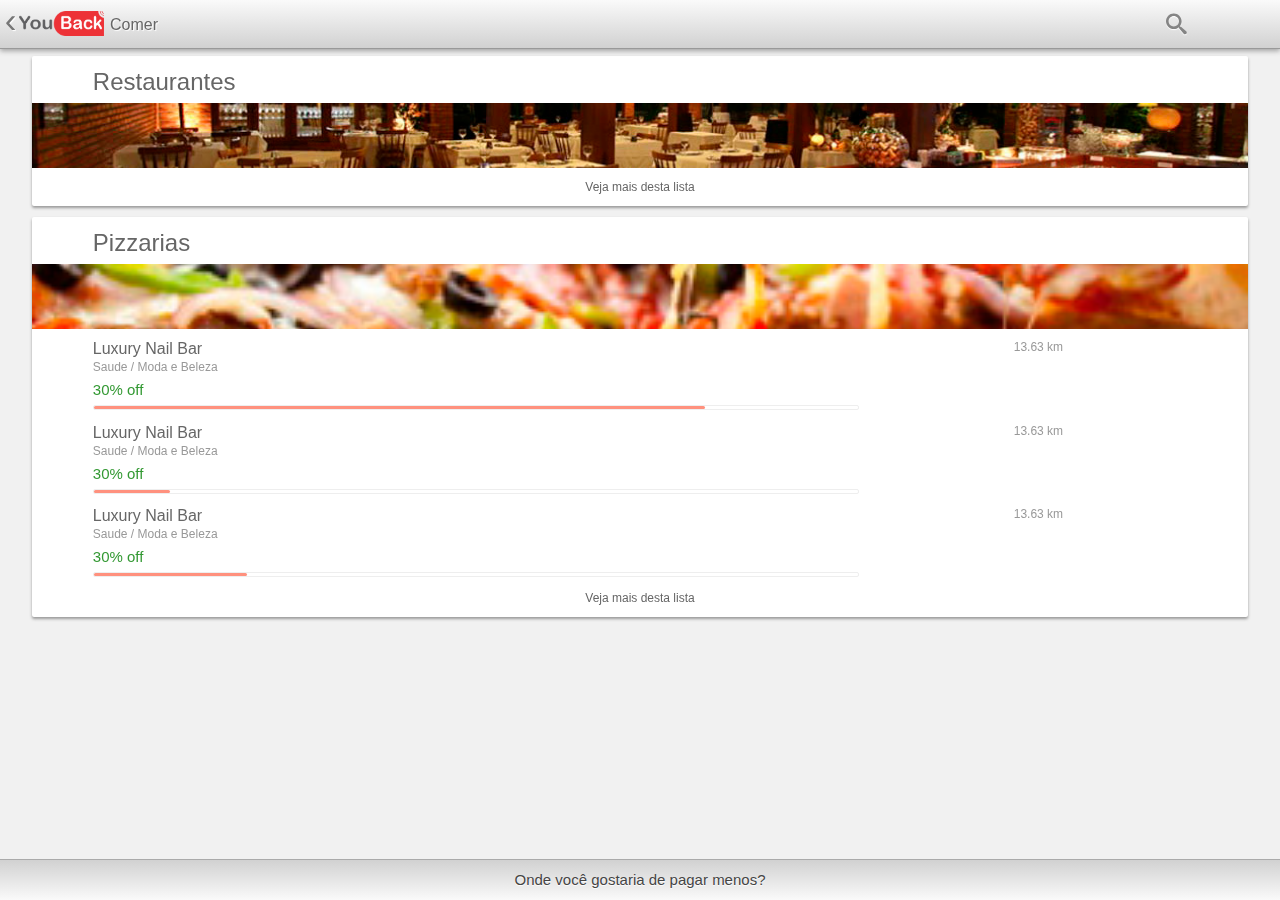
<file: index.html>
<html><head>
  <meta charset="UTF-8">
  <meta name="viewport" content="initial-scale=1.0, user-scalable=no">
  <meta name="apple-mobile-web-app-capable" content="yes">
  <meta name="apple-mobile-web-app-status-bar-style" content="black">
 <title>YouBack</title>
<link rel="shortcut icon" href="http://youback.com.br/img/yb-1.ico" type="image/x-icon">
<link rel="icon" href="http://youback.com.br/img/yb-1.ico" type="image/x-icon">

<script type="text/javascript" src="parse.js"></script>
 

  <!-- Extra Codiqa features -->
<link rel="stylesheet" href="style-mobile.css">
 

<script type="text/javascript">

    Parse.initialize("uqtak0NIPXo9p6YhxGsJsWc8KuY1nRWuXdftHHTj", "ekid6tq3RgD2i1lHMePpsFSobHawbFIH1NuUNrde");

	function getRestaurantes() {

		Parse.Cloud.run('getRestaurantes', {}, {
		  	success: function(results) {
				var htmlRestaurante = "";
				
				for (var i = 0; i < results.length; i++) { 

					var local = results[i];

					htmlRestaurante += "<a href=\"http://www.youback.com.br/desenvolvimento/mobile2/oferta.jsp?local=27\">";
						htmlRestaurante += "<div id=\"logos\">";			
							htmlRestaurante += "<div id=\"desconto\">";
								htmlRestaurante += "<div id=\"desconto-box\">";
								htmlRestaurante += "<div id=\"desconto-title\">" + local.get('descricao') + "</div>";
								htmlRestaurante += "<div id=\"segmento-text\"> Saude / Moda e Beleza </div>";
								htmlRestaurante += "<div id=\"box-green\">";
								htmlRestaurante += "<div id=\"desconto-valor\">30% off</div>";
							htmlRestaurante += "</div>";
							htmlRestaurante += "<div id=\"box-progress\">";
								htmlRestaurante += "<progress value=\"56.0\" max=\"100\"></progress>";
							htmlRestaurante += "</div>";
							htmlRestaurante += "</div>";
							htmlRestaurante += "<div id=\"info-credito\">";
								htmlRestaurante += "<div id=\"calc-distancia\">13.63 km</div>";
								htmlRestaurante += "<div id=\"credito-text\">Créditos aqui:</div>";
								htmlRestaurante += "<div id=\"credito-valor\">---</div>";
							htmlRestaurante += "</div>";
							htmlRestaurante += "</div>";			
						htmlRestaurante += "</div>";
					htmlRestaurante += "</a>";
				}

				document.getElementById("restaurantes").innerHTML = htmlRestaurante;	
		  	},
		  	error: function(error) {
		  	}
		});


	}

	/*
	function getRestaurantes() {
		var xmlhttp;    
		if (window.XMLHttpRequest) {
			xmlhttp=new XMLHttpRequest();
		} else {
			xmlhttp=new ActiveXObject("Microsoft.XMLHTTP");
		}
		xmlhttp.onreadystatechange = function() {
			if (xmlhttp.readyState == 4 && xmlhttp.status == 200) {
					document.getElementById("restaurantes").innerHTML=xmlhttp.responseText;                   
				}
		}
			
		xmlhttp.open("GET","restaurantes.html", true);			

		xmlhttp.send();

	}
	*/

</script>

<style type="text/css"></style></head>
<body onLoad="getRestaurantes()">

<!-- Home -->
<div id="tudo">

    <div id="header">
		<a href="javascript:history.back()">
			<div id="logo">
				<span class="setinha">‹</span><span><img id="HeaderImg" src="img/youback11.png"></span>
			</div>
		</a>
        <div id="title">Comer</div>
       
		<a href="filtrar.jsp">
			<div class="icon-search"></div>
		</a>
   		
    </div>

<div class="container">	
<div id="locais">


<div id="logobox">
	<div class="segmento">Restaurantes</div>
		<div class="img-restaurante"></div>
		
		<div id="restaurantes"></div>
	
		<a href="historico.jsp">
			<div class="listar-mais">Veja mais desta lista</div>
		</a>
</div>
<div id="logobox">
	<div class="segmento">Pizzarias</div>
		<div class="img-pizzaria"></div>
		<a href="http://www.youback.com.br/desenvolvimento/mobile2/oferta.jsp?local=27">
			<div id="logos">			
				<div id="desconto">
					<div id="desconto-box">
					<div id="desconto-title"> Luxury Nail Bar</div>
					<div id="segmento-text"> Saude / Moda e Beleza </div>
					<div id="box-green">
					<div id="desconto-valor">30% off</div>
				</div>
				<div id="box-progress">
					<progress value="80" max="100"></progress>
				</div>
				</div>
				<div id="info-credito">
					<div id="calc-distancia">13.63 km</div>
					<div id="credito-text">Créditos aqui:</div>
					<div id="credito-valor">---</div>
				</div>
				</div>			
			</div>
		</a>
		<a href="http://www.youback.com.br/desenvolvimento/mobile2/oferta.jsp?local=27">
			<div id="logos">			
				<div id="desconto">
					<div id="desconto-box">
					<div id="desconto-title"> Luxury Nail Bar</div>
					<div id="segmento-text"> Saude / Moda e Beleza </div>
					<div id="box-green">
					<div id="desconto-valor">30% off</div>
				</div>
				<div id="box-progress">
					<progress value="10" max="100"></progress>
				</div>
				</div>
				<div id="info-credito">
					<div id="calc-distancia">13.63 km</div>
					<div id="credito-text">Créditos aqui:</div>
					<div id="credito-valor">---</div>
				</div>
				</div>			
			</div>
		</a>
		<a href="http://www.youback.com.br/desenvolvimento/mobile2/oferta.jsp?local=27">
			<div id="logos">			
				<div id="desconto">
					<div id="desconto-box">
					<div id="desconto-title"> Luxury Nail Bar</div>
					<div id="segmento-text"> Saude / Moda e Beleza </div>
					<div id="box-green">
					<div id="desconto-valor">30% off</div>
				</div>
				<div id="box-progress">
					<progress value="20" max="100"></progress>
				</div>
				</div>
				<div id="info-credito">
					<div id="calc-distancia">13.63 km</div>
					<div id="credito-text">Créditos aqui:</div>
					<div id="credito-valor">---</div>
				</div>
				</div>			
			</div>
		</a>
		<a href="historico.jsp">
			<div class="listar-mais">Veja mais desta lista</div>
		</a>
</div>
</div>	
</div>
<div id="footer">
		<a href="sugestao.jsp"><div id="usar">Onde você gostaria de  pagar menos?</div></a>
</div>
</body>
</html>
</file>
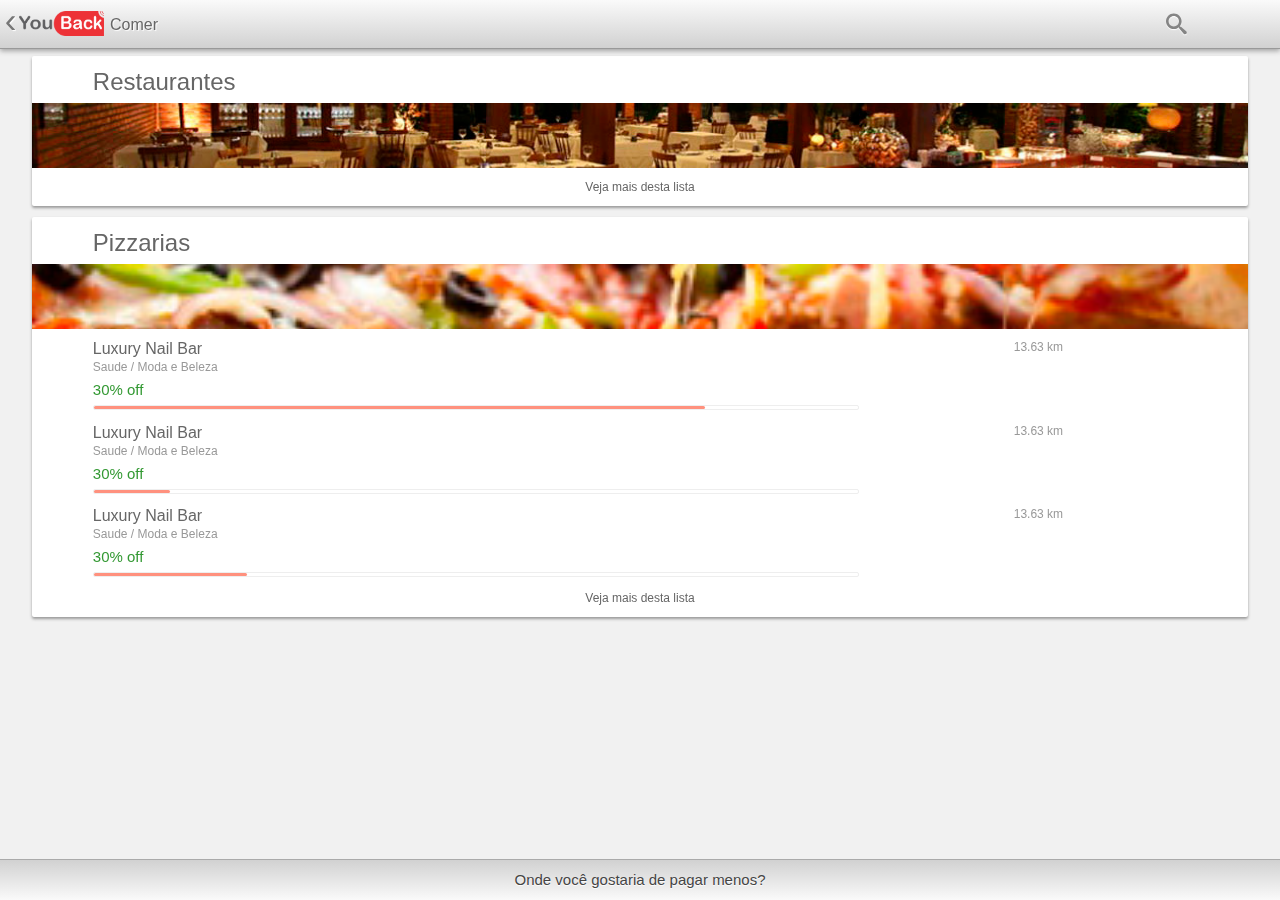
<file: locais.html>
<html><head>
  <meta charset="UTF-8">
  <meta name="viewport" content="initial-scale=1.0, user-scalable=no">
  <meta name="apple-mobile-web-app-capable" content="yes">
  <meta name="apple-mobile-web-app-status-bar-style" content="black">
 <title>YouBack</title>
<link rel="shortcut icon" href="http://youback.com.br/img/yb-1.ico" type="image/x-icon">
<link rel="icon" href="http://youback.com.br/img/yb-1.ico" type="image/x-icon">

<script type="text/javascript" src="parse.js"></script>
 

  <!-- Extra Codiqa features -->
<link rel="stylesheet" href="style-mobile.css">
 

<script type="text/javascript">

    Parse.initialize("uqtak0NIPXo9p6YhxGsJsWc8KuY1nRWuXdftHHTj", "ekid6tq3RgD2i1lHMePpsFSobHawbFIH1NuUNrde");

	/*
	function getRestaurantes() {
		var xmlhttp;    
		if (window.XMLHttpRequest) {
			xmlhttp=new XMLHttpRequest();
		} else {
			xmlhttp=new ActiveXObject("Microsoft.XMLHTTP");
		}
		xmlhttp.onreadystatechange = function() {
			if (xmlhttp.readyState == 4 && xmlhttp.status == 200) {
					document.getElementById("restaurantes").innerHTML=xmlhttp.responseText;                   
				}
		}
			
		xmlhttp.open("GET","restaurantes.html", true);			

		xmlhttp.send();

	}
	*/

	function getRestaurantes() {

		var locais = Parse.Object.extend("Local");
		var query = new Parse.Query(locais);
		query.equalTo("codSegmento", "1");

		query.find({

			success: function(results) {    
			
				var htmlRestaurante = "";
				
				for (var i = 0; i < results.length; i++) { 
					
					if (i == 1) {
						//break;
					}

					var local = results[i];

					htmlRestaurante += "<a href=\"http://www.youback.com.br/desenvolvimento/mobile2/oferta.jsp?local=27\">";
						htmlRestaurante += "<div id=\"logos\">";			
							htmlRestaurante += "<div id=\"desconto\">";
								htmlRestaurante += "<div id=\"desconto-box\">";
								htmlRestaurante += "<div id=\"desconto-title\">" + local.get('descricao') + "</div>";
								htmlRestaurante += "<div id=\"segmento-text\"> Saude / Moda e Beleza </div>";
								htmlRestaurante += "<div id=\"box-green\">";
								htmlRestaurante += "<div id=\"desconto-valor\">30% off</div>";
							htmlRestaurante += "</div>";
							htmlRestaurante += "<div id=\"box-progress\">";
								htmlRestaurante += "<progress value=\"56.0\" max=\"100\"></progress>";
							htmlRestaurante += "</div>";
							htmlRestaurante += "</div>";
							htmlRestaurante += "<div id=\"info-credito\">";
								htmlRestaurante += "<div id=\"calc-distancia\">13.63 km</div>";
								htmlRestaurante += "<div id=\"credito-text\">Créditos aqui:</div>";
								htmlRestaurante += "<div id=\"credito-valor\">---</div>";
							htmlRestaurante += "</div>";
							htmlRestaurante += "</div>";			
						htmlRestaurante += "</div>";
					htmlRestaurante += "</a>";
				}

				document.getElementById("restaurantes").innerHTML = htmlRestaurante;

			},
			error: function(error) {
				alert("Erro ao obter lista de Restaurantes: " 
					+ error.code + " " + error.message);
			}

		});	




	}

</script>

<style type="text/css"></style></head>
<body onLoad="getRestaurantes()">

<!-- Home -->
<div id="tudo">

    <div id="header">
		<a href="javascript:history.back()">
			<div id="logo">
				<span class="setinha">‹</span><span><img id="HeaderImg" src="img/youback11.png"></span>
			</div>
		</a>
        <div id="title">Comer</div>
       
		<a href="filtrar.jsp">
			<div class="icon-search"></div>
		</a>
   		
    </div>

<div class="container">	
<div id="locais">


<div id="logobox">
	<div class="segmento">Restaurantes</div>
		<div class="img-restaurante"></div>
		
		<div id="restaurantes"></div>

		<!--

		<a href="http://www.youback.com.br/desenvolvimento/mobile2/oferta.jsp?local=27">
			<div id="logos">			
				<div id="desconto">
					<div id="desconto-box">
					<div id="desconto-title"> Luxury Nail Bar</div>
					<div id="segmento-text"> Saude / Moda e Beleza </div>
					<div id="box-green">
					<div id="desconto-valor">30% off</div>
				</div>
				<div id="box-progress">
					<progress value="56.0" max="100"></progress>
				</div>
				</div>
				<div id="info-credito">
					<div id="calc-distancia">13.63 km</div>
					<div id="credito-text">Créditos aqui:</div>
					<div id="credito-valor">---</div>
				</div>
				</div>			
			</div>
		</a>

		-->
	
		<a href="historico.jsp">
			<div class="listar-mais">Veja mais desta lista</div>
		</a>
</div>
<div id="logobox">
	<div class="segmento">Pizzarias</div>
		<div class="img-pizzaria"></div>
		<a href="http://www.youback.com.br/desenvolvimento/mobile2/oferta.jsp?local=27">
			<div id="logos">			
				<div id="desconto">
					<div id="desconto-box">
					<div id="desconto-title"> Luxury Nail Bar</div>
					<div id="segmento-text"> Saude / Moda e Beleza </div>
					<div id="box-green">
					<div id="desconto-valor">30% off</div>
				</div>
				<div id="box-progress">
					<progress value="80" max="100"></progress>
				</div>
				</div>
				<div id="info-credito">
					<div id="calc-distancia">13.63 km</div>
					<div id="credito-text">Créditos aqui:</div>
					<div id="credito-valor">---</div>
				</div>
				</div>			
			</div>
		</a>
		<a href="http://www.youback.com.br/desenvolvimento/mobile2/oferta.jsp?local=27">
			<div id="logos">			
				<div id="desconto">
					<div id="desconto-box">
					<div id="desconto-title"> Luxury Nail Bar</div>
					<div id="segmento-text"> Saude / Moda e Beleza </div>
					<div id="box-green">
					<div id="desconto-valor">30% off</div>
				</div>
				<div id="box-progress">
					<progress value="10" max="100"></progress>
				</div>
				</div>
				<div id="info-credito">
					<div id="calc-distancia">13.63 km</div>
					<div id="credito-text">Créditos aqui:</div>
					<div id="credito-valor">---</div>
				</div>
				</div>			
			</div>
		</a>
		<a href="http://www.youback.com.br/desenvolvimento/mobile2/oferta.jsp?local=27">
			<div id="logos">			
				<div id="desconto">
					<div id="desconto-box">
					<div id="desconto-title"> Luxury Nail Bar</div>
					<div id="segmento-text"> Saude / Moda e Beleza </div>
					<div id="box-green">
					<div id="desconto-valor">30% off</div>
				</div>
				<div id="box-progress">
					<progress value="20" max="100"></progress>
				</div>
				</div>
				<div id="info-credito">
					<div id="calc-distancia">13.63 km</div>
					<div id="credito-text">Créditos aqui:</div>
					<div id="credito-valor">---</div>
				</div>
				</div>			
			</div>
		</a>
		<a href="historico.jsp">
			<div class="listar-mais">Veja mais desta lista</div>
		</a>
</div>
</div>	
</div>
<div id="footer">
		<a href="sugestao.jsp"><div id="usar">Onde você gostaria de  pagar menos?</div></a>
</div>
</body>
</html>
</file>
<file: style-mobile.css>
a {
    text-decoration: none;
}

a:active {
    color: tomato;
}

a:focus {
    color: tomato;
}

a:visited {
    color: tomato;
}

body {
    margin: 0px;
    padding: 0px;
    width: 100%;
    height: 100%;
    font-family: Arial,Helvetica,sans-serif;
    background-color: #F1F1F1;

    -webkit-animation: bugfix infinite 1s; }
@-webkit-keyframes bugfix { from {padding:0;} to {padding:0;}

}

#footer {
    background-color: #333;
    color: whitesmoke;
    position: fixed;
    bottom: 0px;
    width: 100%;
}

#HeaderImg {
    width: 85px;
    margin-left: 1.2em;
    padding-top: 0.7em;
}

#explicatext1 {
    margin-top: 85px;
}

#figura1text {
    font-size: 20px;
    color: #519C4E;
    padding-top: 20px;
    padding-bottom: 10px;
    letter-spacing: 5PX;
    word-spacing: 5PX;
    text-align: center;
}

#logo {
    float: left;
    height: 3em;
    width: 110px;
    color: white;
}

#title {
    float: left;
    padding-top: 1em;
    padding-left: 0px;
    font-weight: 100;
    font-size: 1em;
}

#logo>a {
    margin: 0px;
    padding: 0px;
    text-align: right;
    border-radius: 2px;
    border: solid 0px;
    box-shadow: 0px 0px 0px;
}

.setinha {
    position: absolute;
    width: 0.6em;
    top: 0em;
    font-size: 2.2em;
    text-align: center;
    color: #777;
}

#logo>a>span>span {
    border: 0px;
}

#logo>a>span:hover {
}

{
    background-color: rgba(180, 2, 2, 0);
}




#estado {
    width: 98px;
    float: left;
}
#cidade {
    width: 200px;
    float: left;
}
#bairro {
    width: 200px;
    float: left;
}
#ondeencontrartitulo {
    clear: both;
}
#imglogo {
    width: 60px;
    height: initial;
    border-radius: 5%;
}


.mesa {
    width: 100px;
    float: left;
}
.valor {
    width: 100px;
    float: left;

}
#usar {
    text-align: center;
    text-decoration: none;
    color: rgb(69, 69, 69);
    font-family: arial;
    font-size: 15px;
    line-height: 40px;
    padding-top: 0px;
    background-color: #ddd;
    width: 100%;
    z-index: 1;
    text-shadow: 0 1px 1px #FFF;
    font-weight: 100;
    border-top: solid 1px #aaa;
    background-image: -webkit-gradient( linear, left top, left bottom, color-stop(0, #D1D1D1), color-stop(1, #FAFAFA));
    background-image: -o-linear-gradient(bottom, #D1D1D1 0%, #FAFAFA 100%);
    background-image: -moz-linear-gradient(bottom, #D1D1D1 0%, #FAFAFA 100%);
    background-image: -webkit-linear-gradient(bottom, #D1D1D1 0%, #FAFAFA 100%);
    background-image: -ms-linear-gradient(bottom, #D1D1D1 0%, #FAFAFA 100%);
    background-image: linear-gradient(to bottom, #D1D1D1 0%, #FAFAFA 100%);
}


#logos {
    font-family: Arial, Helvetica, sans-serif;
    height: 4.5em;
    margin-top: 0.7em;
}


#desconto {
    text-align: left;
    text-decoration: none!important;    
    width: 90%;
    height: 80px;
    padding-top: 0em;
    margin: auto;
}


#historico {
    text-align: left;
    text-decoration: none!important;
    padding-top: 15px;
    padding-bottom: 10px;
    border-bottom: solid 1px #ccc;
    width: 95%;
    height: 3em;
    margin: auto;
}

#desconto-title {
    font-size: 16px;
    color: #666;
    font-weight: 100;
    text-shadow: 1px 1px 1px white;
    height: 20px;
}
#desconto-valor {
    font-size: 15px;
    margin-top: 0px;
    text-align: left;
    font-weight: 100;
    padding-left: 0px;
    float: left;
}

#desconto-next {
    font-size: 12px;
    color: rgba(0, 128, 0, 0.5);
}

.desconto-info {
    color: rgba(255, 0, 0, 0.55)!important;
}

#info-credito {
    font-size: 10px;
    
    
    
    text-align: right;
    
    float: right;
    width: 16%;
}
#desconto-text {
    color: #999999;
    font-size: 12px;
    padding-top: 1px;
    float: left;
    display: none;
}
#segmento-text {
    color: #999999;
    clear: both;
    font-size: 12px;
    padding-bottom: 7px;
}

#credito-text {
    color: #999999;
    clear: both;
    font-size: 12px;
    display: none;
}
#credito-valor {
    color: rgba(255, 99, 71, 0.7);
    font-size: 12px;
    display: none;
}
#calc-distancia {
    font-size: 12px;
    padding-bottom: 23px;
    
    /* padding-top: 6PX; */
    /* padding-right: 9px; */
    color: #999;
    /* background-image: url(img/maps.png); */
    /* background-repeat: no-repeat; */
    /* background-size: 15px; */
    /* background-position: 44px 0px; */
    width: 51px;
    height: 20px;
    text-align: right;
}
#desconto-box {
    float: left;
    width: 70%;
}
#box-green {
    fill: rgba(0, 128, 0, 0.6);
    color: rgba(0, 128, 0, 0.8);
    padding-bottom: 7px;
    overflow: auto;
}

#box-red {
    fill: #ccc;
    color: #bbb;
    padding-bottom: 10PX;
    overflow: auto;
}

#caixa-logo-tudo {
    /* margin-left: 5px; */
    float: left;
    padding-left: 5px;
    /* padding-right: 5px; */
    /* background-color: white; */
    /* border-radius: 5px; */
    display: none;
}


#content2 {
    background-color: white;
}
#recuperar-senha {
    /* display: none; */
    clear: both;
    padding-top: 15px;
}

.label-redefinir {
    float: left;
    width: 30%;
    padding-top: 10px;
    padding-bottom: 10px;
    line-height: 35px;
    font-size: 13px;
}
.input-div-redefinir {
    float: left;
    padding-top: 10px;
    padding-bottom: 10px;
    line-height: 35px;
    width: 65%;
}
input.input-redevinir {
    border: none;
    color: tomato;
    width: 100%;
}
input.input-redevinir:focus {
    outline: none;
}
.input-div-desconto {
    float: left;
    padding-top: 25px;
    padding-bottom: 10px;
    width: 60%;
}
input.input-desconto {
    border: none;
    line-height: 30px;
    color: tomato;
    width: 100%;
    text-align: center;
}
input.input-desconto:focus {
    outline: none;
}

.linhaPerfil {
    overflow: auto;
    border-bottom: solid 1px #ddd;
    color: #777;
    line-height: 45px;
}
.linha-recuperar {
    overflow: auto;
    border-bottom: solid 1px #ddd;
    color: #777;
    line-height: 35px;
}


.linhaPerfil:focus {
    background-color: tomato;
    color: white;
}
#usuario {
    font-size: 20px;
    text-align: left;
    color: #666;
    font-weight: 100;
    border-bottom: solid 1px #ddd;
    height: 60px;
}
#acao-usuario {
    width: 90%;
    color: tomato!important;
    line-height: 40px;
    border: solid 1px rgba(255, 99, 71, 0.97);
    margin: auto;
    border-radius: 5px;
    margin-top: 15px;
    margin-bottom: 15px;
    clear: both;
    text-align: center;
}
#box-perfil {
    
    text-align: left;
    font-family: Arial, Helvetica, sans-serif;
    font-size: 13px;
    width: 83%;
    margin: auto;
    background-color: rgba(255, 255, 255, 0.9);
    padding: 1.5em;
    padding-top: 1em;
    padding-bottom: 1em;
    border-radius: 0.2em;
    box-shadow: 0 2px 5px #999;
    margin-bottom: 1em;
    margin-top: 4.5em;
    position: relative;
    z-index: 99;
}

#box-explorar {
    background-image: url(/desenvolvimento/mobile2/img/ceu-tarde.jpg);
    background-repeat: no-repeat;
    background-size: cover;
    text-align: left;
    font-size: 13px;
    width: 83%;
    margin: auto;
    padding: 1.5em;
    padding-top: 1em;
    padding-bottom: 1em;
    border-radius: 0.2em;
    box-shadow: 0 2px 5px #999;
    margin-top: 4.5em;
    margin-bottom: 1em;
    height: 10em;
    color: white;
}
.box-foto {
    background-image: url(img/pizzarias.jpg);  
    height: 60%;
    width: 100%;
    position: absolute;
    background-repeat: no-repeat;
    background-size: cover;
    z-index: -1;
    /* box-shadow: inset 0 0 10em black; */
    top: 40%;
    background-position: center;
}
.title {
    height: 2em;
    font-size: 2em;
    border-bottom: solid 1px;
    margin-bottom: 1em;
    opacity: 0.9;
    float: left;
}
.label-contato {
    line-height: 50px;
}
textarea.input-redevinir:focus {
    outline: none;
}

#box-opiniao {
    text-align: left;
    font-family: Arial, Helvetica, sans-serif;
    font-size: 13px;
    width: 90%;
    margin: auto;
}

#box-redefinir {
    text-align: left;
    font-family: Arial, Helvetica, sans-serif;
    font-size: 13px;
    width: 90%;
    margin: auto;
    padding-top: 45px;
}
.linha-redefinir {
    border-bottom: solid 1px #ddd;
    overflow: hidden;
}
#form-client {
    padding-top: 0em;
}

.locaisBusca {
}
input.inputSearch {
    width: 100%;
    height: 50PX;
    background-image: url(img/icones.png);
    background-repeat: no-repeat;
    background-size: 30px;
    background-position-y: 13px;
    padding-left: 50px;
    border: none;
}

input.inputSearch:focus {
    outline: none;
}
.locaisProximos {
    line-height: 50PX;
    color: orange;
    background-image: url(img/icones.png);
    background-repeat: no-repeat;
    background-size: 30px;
    background-position-y: -37px;
    padding-left: 50px;
}
.locaisDesconto {
    line-height: 50px;
    color: #00A859;
    background-image: url(img/icones.png);
    background-repeat: no-repeat;
    background-size: 30px;
    background-position-y: -84px;
    padding-left: 50px;
}
.locaisProgress {
    line-height: 50PX;
    color: #48887B;
    background-image: url(img/icones.png);
    background-repeat: no-repeat;
    background-size: 30px;
    background-position-y: -130px;
    padding-left: 50px;
}
.locaisCredito {
    line-height: 50PX;
    color: tomato;
    background-image: url(img/icones.png);
    background-repeat: no-repeat;
    background-size: 30px;
    background-position-y: -177px;
    padding-left: 50px;
}
.locaisHistorico {
    line-height: 50PX;
    color: #0098DA;
    background-image: url(img/icones.png);
    background-repeat: no-repeat;
    background-size: 30px;
    background-position-y: -224px;
    padding-left: 50px;
}
.locaisDelivery {
    line-height: 50PX;
    color: #52658C;
    background-image: url(img/icones.png);
    background-repeat: no-repeat;
    background-size: 30px;
    background-position-y: -273px;
    padding-left: 50px;
}




#botao1 {
    border: 1px solid #490000;
    background: #850808;
    font-weight: 700;
    color: #FFF;
    text-shadow: 0 1px 0 #490000;
    background-image: -webkit-gradient(linear,left top,left bottom,from(#A70404,#6B0101));
    background-image: -webkit-linear-gradient(#A70404,#6B0101);
    background-image: -moz-linear-gradient(#A70404,#6B0101);
    background-image: -ms-linear-gradient(#A70404,#6B0101);
    background-image: -o-linear-gradient(#A70404,#6B0101);
    background-image: linear-gradient(#A70404,#6B0101);
}
#comofunciona {
    overflow: auto;
    padding-top: 10px;
    font-family: Arial, Helvetica, sans-serif;
    text-align: center;
    padding-left: 20PX;
    padding-right: 20PX;
}
.spanNumero_text {
    line-height: 21px;
    clear: both;
    text-align: justify;
}
#Tabela_Cima_explica {
    overflow: auto;
    margin: 0px;
    padding: 0px;
    display: block;
}
#comofunciona_ponta {
    text-align: center;
    clip: rect(auto,auto,auto,auto);
    padding-bottom: 10PX;
}
#comofunciona_meio {
    text-align: center;
    border-top: solid 1px #D2D2D2;
    border-bottom: solid 1px #D2D2D2;
    padding-bottom: 10PX;
}
#comofunciona_text {
    font-family: Arial, Helvetica, sans-serif;
    font-size: 14px;
    padding-top: 10PX;
    font-weight: bold;
}
#valor {
    font-family: Arial, Helvetica, sans-serif;
    letter-spacing: 1PX;
    font-size: 13PX;
    font-style: normal;
    display: block;
    text-align: center;
    padding-top: 10px;
}
.spanOBS {
    background-image: url(img/icones.png);
    background-position: 15px 0px;
    background-repeat: no-repeat;
    line-height: 30px;
    text-align: center;
}
#termos {
    margin-right: auto;
    margin-left: auto;
    color: #666;
    font-family: "Open Sans",Helvetica,arial,sans-serif;
    font-size: 13px;
    text-align: justify;
    padding-top: 50px;
    padding-left: 20px;
    padding-right: 20px;
}
#cad {
    font-family: Arial, Helvetica, sans-serif;
    font-size: 12px;
    text-decoration: none;
    display: block;
    text-align: center;
    padding-left: 20px;
    padding-right: 20px;
    color: #666;
    position: relative;
    top: 55px;
}
.titulop {
    font-family: "Trebuchet MS", Arial, Helvetica, sans-serif;
    font-size: 20px;
    letter-spacing: 2PX;
    display: block;
    text-align: center;
    font-style: normal;
    margin-top: 5px;
    margin-bottom: 3px;
}

#cad_info {
    font-family: 'lucida grande',tahoma,verdana,arial,sans-serif;
    margin-bottom: 6px;
    margin-top: 5px;
    font-size: 14px;
}


.campos_senha_cadastro {
    text-align: left;
    font-size: small;
    margin-bottom: 10px;
    overflow: auto;
}

.campos_cadastro {
    text-align: left;
    font-size: small;
    font-weight: bold;
    margin-bottom: 10px;
    clear: both;
}

#cad_idade {
    clear: both;
    margin: auto;
    text-align: center;
    height: 4em;
}

#cad_dia {
    float: left;
    width: 22%;
}
#cad_mes {
    float: left;
    width: 35%;
    margin-left: 5px;
    margin-right: 5px;
}
#cad_ano {
    float: left;
    width: 25%;
}

.cad_sexo {
    overflow: auto;
    padding-top: 20px;
    margin-right: auto;
    margin-left: auto;
    text-align: center;
    width: 256px;
}
.cad_feminino {
    width: 128px;
    float: left;
}
.radio_sexo {
    float: left;
}
#cad_concorda {
    margin-top: 10px;
    font-family: verdana;
    font-size: 12px;
    text-align: justify;
}
#cadastro {
    text-align: center;
    margin-top: 8px;
}

#perfil {
    float: right;
    margin-right: 5px;
}
.container {
    
    color: #363636;
    margin: 0px;
    padding: 0px;
    text-align: center;
    height: 100%;
}
}
.spanCPF {
    font-family: "Lucida Grande", "Lucida Sans Unicode", Helvetica, Arial, Verdana, sans-serif;
    font-size: 12px;
    color: #888888;
    letter-spacing: 1px;
    display: block;
    padding-top: 5px;
    border-radius: 2px;
    width: 250px;
    margin-right: auto;
    margin-left: 20px;
    border-bottom: solid 1px #ddd;
}

#tudo-recibo {
    text-shadow: none;
    font-size: 13px;
}
h3 {
    color: #666;
    text-align: center;
}
#container-recibo {
    padding-top: 1em;
    overflow: auto;
    float: right;
    width: 100%;
}
.titulos-recibo {
    float: left;
    text-align: left;
    width: 46%;
}
.resultado-recibo {
    float: right;
    text-align: right;
    width: 54%;
}

#caixaexplica {
    text-shadow: 0 0px 0 rgba(255, 255, 255, 0);
    color: white;
    position: absolute;
    padding-left: 30px;
    padding-right: 30px;
    text-align: center;
}
#figura {
    text-align: center;
}
#explicatext4 {
    float: left;
    width: 75px;
}
#explicatext2 {
    margin-top: 139px;
    /* text-align: center; */
}
#explicatext3 {
    margin-top: 140px;
}
#principal_index {
    /* background-color: rgba(80, 80, 80, 0.97); */
    overflow: auto;
}
.princialindex {
    background-image: url(/img/fundoprincipal3.png);
    background-repeat: no-repeat;
    background-size: cover;
    padding: 0px;
}

#principalsombra {
    overflow: auto;
    background-color: rgba(31, 31, 31, 0.7);
    padding: 15px;
    padding-bottom: 30px;
}
#figuraimg {
    width: 75px;
}

.menu-lateral {
    z-index: 2;

}

h2 {
    font-family: "Trebuchet MS", Arial, Helvetica, sans-serif;
    font-size: 12px;
    font-style: normal;
    letter-spacing: 3px;
    word-spacing: 3px;
    text-align: center;
    color: rgb(155, 155, 155);
    font-weight: 100;
    font-variant: normal;
    margin-bottom: 0px;
    margin-top: 0px;
    background-color: #555;
    border-bottom: solid 3px rgba(0, 0, 0, 1);
    border-top: solid 2px black;
    /* text-shadow: 0 1px 1px rgb(111, 111, 111); */
}

#tudo {
    margin: 0px;
    
    padding: 0px;
}
#tudo_ondeencontrar {
    clear: both;
    background-image: url(/img/fundoprincipal3.png);
    background-repeat: no-repeat;
    background-size: cover;
    padding: 0px;
    text-shadow: 0 0 0px;
    min-height: 600px;
}
#header {
    position: fixed;
    top: 0;
    background-color: #ddd;
    width: 100%;
    height: 3em;
    z-index: 50;
    color: #666;
    text-shadow: 1px 1px 1px white;
    box-shadow: 0 2px 5px rgb(161, 161, 161);
    background-image: -webkit-gradient( linear, left top, left bottom,color-stop(0, #FAFAFA),
    color-stop(1, #D1D1D1));
    background-image: -o-linear-gradient(bottom, #FAFAFA 0%, #D1D1D1 100%);
    background-image: -moz-linear-gradient(bottom, #FAFAFA 0%, #D1D1D1 100%);
    background-image: -webkit-linear-gradient(bottom, #FAFAFA 0%, #D1D1D1 100%);
    background-image: -ms-linear-gradient(bottom, #FAFAFA 0%, #D1D1D1 100%);
    background-image: linear-gradient(to bottom, #FAFAFA 0%, #D1D1D1 100%);
    border-bottom: solid 1px #999;
}

#Oferta {
    min-width: 288px;
    margin-right: auto;
    margin-left: auto;
    display: block;
    overflow: auto;
    margin-top: auto;
    padding: 0px;
    padding-top: 35px;
    background-color: #FFFFFF;
    font-family: Arial, Helvetica, sans-serif;
}

#Oferta_Img {
    display: table-cell;
    vertical-align: middle;
    background-color: white;
    border: solid 1px #A8A8A8;
    border-radius: 5px;
    width: 70px;
    float: left;
}

#box-img-oferta {
    padding-top: 45px;
    overflow: auto;
    margin: auto;
    /* width: 348px; */
}
#Tabela_cima_obs {
    background-color: #FFFFFF;
    font-size: 13px;
    color: tomato;
    text-shadow: none;
    line-height: 30px;
    
    
    font-weight: 100;
    text-align: center;



}

progress {
    height: 5px;
    margin: 0px auto;
    display: block;
    /* Important Thing */
    -webkit-appearance: none;
    border: none;
}

/* All good till now. Now we'll style the background */
progress::-webkit-progress-bar {
    background: transparent;
    border-radius: 2px;
    padding: 0px;
    border: solid 1px #eee
}

/* Now the value part */
progress::-webkit-progress-value {
    border-radius: 2px;
    background: rgba(255, 99, 71, 0.7);
}


#box-progress {
    clear: both;

}
#box-progress > progress {
    width: 100%;
    
}


#fidel-valor {
    font-size: 13px;
    color: #666;
    text-shadow: none;
    line-height: 30px;
    font-weight: 100;
    text-align: center;
    background-color: white;
}
#title-fidel {
    color: #777;
    font-size: 12px;
    line-height: 30px;
    font-weight: 100;
}
#Oferta_direita {
    
    font-size: 16px;
    
    color: #666;
    text-shadow: none;
    
    line-height: 40px;
    
    font-weight: 100;
    text-align: left;
}


.img-oferta {
    max-width: 100%;
}


/*INPUTS*/

.form-field {
    border: 1px solid #ddd;
    -webkit-border-radius: 5px;
    -moz-border-radius: 5px;
    border-radius: 5px;
    color: #666;
    -webkit-box-shadow: 0 0px 3px #d7d7d7;
    -moz-box-shadow: 0 0px 3px #d7d7d7;
    box-shadow: 0 0px 3px #D7D7D7;
    padding: 8px;
    margin-bottom: 10px;
    width: 90%;
    font-family: Arial, Helvetica, sans-serif;
    font-size: 16px;
}
.form-field:focus {
    outline: none;
    background-color: whitesmoke;
    color: #666;
}


/*FIM INPUTS*/




/*SELECT*/

select {
    border: 1px solid #ddd;
    -webkit-border-radius: 5px;
    -moz-border-radius: 5px;
    border-radius: 5px;
    color: #999;
    font-weight: bold;
    -webkit-box-shadow: 0 0px 3px #d7d7d7;
    -moz-box-shadow: 0 0px 3px #d7d7d7;
    box-shadow: 0 0px 3px #d7d7d7;
    height: 40px;
    margin-bottom: 10px;
    width: 100%;
    font-family: Arial, Helvetica, sans-serif;
    font-size: 16px;
    background-color: white;
    padding-left: 10px;
}
.select_cad {
    width: 100%;
}


/*FIM SELECT*/

/*RADIO*/

fieldset#radio-field {
    border: 1px solid #ddd;
    -webkit-border-radius: 5px;
    -moz-border-radius: 5px;
    border-radius: 5px;
    color: #999;
    font-weight: bold;
    -webkit-box-shadow: 0 0 3px #d7d7d7;
    -moz-box-shadow: 0 0 3px #d7d7d7;
    box-shadow: 0 0 3px #d7d7d7;
    padding: 0px;
    margin-bottom: 10px;
    font-family: Arial, Helvetica, sans-serif;
    font-size: 17px;
    background-color: white;
}

.radio-left {
    width: 50%;
    float: left;
    line-height: 35px;
}
.radio-right {
    width: 49%;
    float: left;
    border-left: solid 1px #ccc;
    line-height: 35px;
}
#radio-left:focus {
    color: white;
    background-image: -webkit-gradient(linear,left top,left bottom,from(#5393c5),to(#6facd5));
    background-image: -webkit-linear-gradient(#5393c5,#6facd5);
    background-image: -moz-linear-gradient(#5393c5,#6facd5);
    background-image: -ms-linear-gradient(#5393c5,#6facd5);
    background-image: -o-linear-gradient(#5393c5,#6facd5);
    background-image: linear-gradient(#5393c5,#6facd5);
    background-color: #5393c5;
}
input[type=radio] {
    /* display: none; */
}


/*FIM RADIO*/

/*BOTOES*/



.bt-rec {
    
    text-indent: 0;
    
    display: inline-block;
    
    font-family: Arial;
    font-size: 15px;
    font-weight: normal;
    font-style: normal;
    line-height: 30px;
    
    
    width: 70%;
    text-decoration: none;
    text-align: center;
    box-shadow: inset 0 1px 5px #FFFFFF;
    text-transform: uppercase;
    background-color: white;
    
    
    border: solid 1px tomato;
    
    
    color: tomato;
    border-radius: 5px
}

}

.bt-usar:active {
    position: relative;
    top: 1px;
}




.bt-entrar {
    
    text-indent: 0;
    display: inline-block;
    font-family: Arial;
    font-size: 15px;
    font-weight: normal;
    font-style: normal;
    line-height: 30px;
    
    width: 70%;
    text-decoration: none;
    text-align: center;
    
    text-transform: uppercase;
    background-color: white;
    
    border: solid 1px rgba(0, 128, 0, 0.8);
    
    color: rgba(0, 128, 0, 0.8);
    border-radius: 5px;
}

}

.bt-entrar:active {
    position: relative;
    top: 1px;
}


.bt-entrar2 {
    text-indent: 0;
    display: inline-block;
    font-family: Arial;
    font-size: 15px;
    font-weight: normal;
    font-style: normal;
    line-height: 30px;
    width: 70%;
    text-decoration: none;
    text-align: center;
    text-transform: uppercase;
    background-color: rgba(0, 128, 0, 0.8);
    border: solid 1px rgba(0, 128, 0, 0.8);
    color: white;
    border-radius: 5px;
}

.bt-cad {
    
    text-indent: 0;
    display: inline-block;
    font-family: Arial;
    font-size: 15px;
    font-weight: normal;
    font-style: normal;
    line-height: 30px;
    
    
    width: 70%;
    text-decoration: none;
    text-align: center;
    box-shadow: inset 0 1px 5px #FFFFFF;
    text-transform: uppercase;
    background-color: white;
    
    
    border: solid 1px rgb(83, 154, 221);
    
    
    color: rgb(83, 154, 221);
    border-radius: 5px;
}

}

.bt-cad:active {
    position: relative;
    top: 1px;
}


/* FIM BOTOES */


/* ====== NAV-MENU===== */
#main-nav-check {
    position: absolute;
    top: -9999px;
    left: -9999px;
}
.toggle {
    position: fixed;
    right: 1.3em;
    top: 0.3em;
    cursor: pointer;
    color: #666;
    font-size: 0.9em;
    height: 3em;
    width: 3em;
    z-index: 999;
    display: -webkit-box;
}
#nav-menu ul {
    background: white;
    line-height: 2.75em;
    text-decoration: none;
    padding: 0;
    list-style: none;
    margin-top: 2.5em;
    border-top: 1px solid #ddd;
}
#nav-menu {
    position: absolute;
    top: 0;
    bottom: 0;
    width: 13.75em;
    background: #f1f1f1;
    z-index: 9999;
    left: -13.75em;
    border-right:solid 1px #ddd
}
#nav-menu ul li a {
    color: #666;
}
#nav-menu ul li {
    border-bottom: solid 1px #ddd;
}

.container, #nav-menu, #nav-menu .sub-nav {
    -webkit-transform: translate(0,0);
    -ms-transform: translate(0,0);
    transform: translate(0,0);
    -webkit-transition: -webkit-transform .25s ease;
    transition: transform .25s ease
}

.container, #nav-menu, #nav-menu .sub-nav {
    -webkit-transform: translate3d(0,0,0)
}
#main-nav-check:checked ~ .container, #main-nav-check:checked ~ #nav-menu {
    -webkit-transform: translate(13.75em,0);
    -ms-transform: translate(13.75em,0);
    transform: translate(13.75em,0);
}


/* ====== FIM-NAV-MENU===== */


/* HISTORICO */
#locais > a {
    text-decoration: none;
}

/* FIM HISTORICO */


/* RECIBO */

#box-recibo {
    margin: auto;
    overflow: auto;
    width: 90%;
    padding-top: 40px;
    color: #999;
    font-size: 12px;
}
.ybRecibo {
    font-size: 13px;
    color: #999;
    padding-top: 40px;
    padding-bottom: 40px;
    text-align: center;
}
.titulos-recibo> p {
    border-bottom: solid 1px #9E9E9E;
}
.resultado-recibo > p {
    border-bottom: solid 1px #9E9E9E;
}
#container-recibo-baixo {
    overflow: auto;
    clear: both;
}
.titulos-recibo {
    float: left;
    text-align: left;
    width: 42%;
}
.resultado-recibo {
    float: right;
    text-align: right;
    width: 58%;
}
.titulos-recibo > p {
    border-bottom: dotted 1px #9E9E9E;
    padding-bottom: 5px;
}
.resultado-recibo > p {
    border-bottom: dotted 1px #9E9E9E;
    padding-bottom: 5px;
}


#Oferta_Img-recibo
{
    width: 27%;
    float: left;
}

/* FIM RECIBO */









#Itens {
    min-width: 288px;
    vertical-align: baseline;
    text-align: center;
    display: block;
    background-color: #FFFFFF;
}

#Tabela_Cima {
    overflow: auto;
    margin: auto;
    text-align: center;
    display: block;
    color: #FFFFFF;
    /* background-color: white; */
    text-shadow: none;
    /* max-width: 79%; */
    margin-left: 10px;
    float: left;
}

#desc_meio {
    clip: rect(auto,auto,auto,auto);
    
    float: left;
    width: 30px;
    background-color: rgba(51, 51, 51, 0.7);
    padding: 5px;
    border-radius: 5px;
    margin: 2px;
}

#desc_text {
    font-size: 12px;
    line-height: 28PX;
    font-weight: 100;
    color: #aaa;
}


#Tabela_Cima_obs {
    text-align: center;
    font-size: 11px;
    line-height: 33px;
    font-family: "Lucida Grande", "Lucida Sans Unicode", Helvetica, Arial, Verdana, sans-serif;
    font-weight: 100;
    color: rgb(124, 124, 124);
}

#Tabela_baixo_obs {
    background-color: #8AAECA;
    border-radius: 5px;
    font-size: 11px;
    color: #5E7281;
    text-shadow: 0 1px 1px #A4D0F5;
    line-height: 33px;
    font-family: "Lucida Grande", "Lucida Sans Unicode", Helvetica, Arial, Verdana, sans-serif;
    font-weight: 100;
    text-align: center;
    margin-bottom: 25px;
    margin-top: 32px;
}

.img-restaurante {
    background-image: url(img/restaurante.jpg);
    background-repeat: no-repeat;
    background-size: cover;
    background-position: center;
    height: 65px;
    width: 100%;
}

.img-pizzaria {
    background-image: url(img/pizzarias.jpg);
    background-repeat: no-repeat;
    background-size: cover;
    background-position: center;
    height: 65px;
    width: 100%;
}

.segmento {
    font-size: 24px;
    text-align: left;
    width: 90%;
    margin: auto;
    height: 35px;
    padding-top: 0.5em;
    text-shadow: 1px 1px 1px white;
    font-family: 'Open Sans Condensed', sans-serif;
}

#logobox {
    background-color: white;
    border-radius: 2px;
    margin-bottom: 0.7em;
    box-shadow: 0 2px 3px #999999;
    color: #666;
}
#Tabela_Baixo {
    display: block;
    overflow: auto;
    margin: 0px;
    padding: 0px;
    clear: both;
}
.Complemento {
    text-align: left;
    
    margin-top: 1em;
    color: #999;
    background-color: white;
    padding-left: 1em;
    padding-top: 0.5em;
    padding-bottom: 0.5em;
    border-radius: 0.5em;
}

.boxFidelOferta {
    margin-top: 1em;
}

.fidel {
    color: #FFF;
    font-size: 15px;
    text-align: center;
    background-color: #BBB;
    border-top-left-radius: 0.2em;
    border-top-right-radius: 0.2em;
}
.Complemento-mapa {
    width: 95%;
    color: #666;
    margin: auto;
    margin-top: 1em;
    font-size: 11px;
    overflow: auto;
}

img#mapa-mobile {
    width: 100%;
    border-radius: 0.5em;
}

#boxEnderecos {
    margin-bottom: 10px;
}

#Titulo_Destaque {
    text-align: center;
    font-size: 13px;
    line-height: 30px;
}

.logoboxbaixo {
    height: 80px;
}
#caixa-logo {
    width: 65px;
    height: 80px;
    display: table-cell;
    vertical-align: middle;
}


/* MENU HEADER */



.box-menu {
    width: 95%;
    background-color: white;
    overflow: auto;
    padding-top: 3em;
    margin: auto;
    box-shadow: 0 2px 5px #999;
    border-radius: 0.2em;
}
.linha-menu {
    height: 2em;
    border-bottom: solid 1px #ddd;
    padding-top: 1.2em;
    color: #666;
    text-align: left;
    padding-left: 2em;
}



#menu {
    width: 100%;
    margin: 0px;
    overflow: auto;
    padding-bottom: 0px;
    padding-top: 0px;
    border-top: solid 1px rgb(0, 0, 0);
    background-color: rgba(255, 255, 255, 0.18);
}
#menu > ul > a > li {
    float: left;
    width: 33%;
    text-align: center;
    height: 20px;
    margin-bottom: 7px;
    padding-top: 7px;
    list-style: none;
}
#menu > ul {
    margin: 0px;
    padding: 0px;
    overflow: auto;
    padding-bottom: 3px;
}
#menu > ul > a > li {
    text-shadow: none;
    text-decoration: none;
    color: #AAAAAA;
    font-size: 13px;
    font-family: arial;
    font-weight: 100;
}
#menu > ul > a:active > li {
    color: white;
}
#menu > ul > a:focus > li {
    color: white;
}

#menu > ul > li.current {
    border-bottom: solid 3px rgb(255, 255, 255);
}
#menu > ul > a li.current {
    color: rgb(236, 236, 236);
    border-bottom: solid 2px;
}


.filtrar {
    width: 3em;
    height: 3em;
    float: right;
    background-image: url(img/icones.png);
    background-repeat: no-repeat;
    background-size: 24px;
    background-position: 15px -250px;
}

#locais {
    clear: both;
    position: relative;
    top: 3.5em;
    padding-bottom: 2.6em;
    width: 95%;
    margin: auto;
}

#mapa {
    width: 100%;
    height: 500px;
    border: 1px solid #ccc;
}

#box-circle {
    float: left;
    height: 14px;
    width: 11px;
    padding-top: 2px;
    padding-left: 0px;
    display: none;
}

#text-circle {
    font-family: arial;
    font-size: 11px;
    color: rgb(184, 184, 184);
    text-shadow: none;
}

#box-span {
    width: 89px;
    margin: auto;
}

/* ================NEW CSS================ */


/* STYLE-4-ALL */

.listar-mais {
    color: #666;
    clear: both;
    font-size: 12px;
    padding-top: 1em;
    padding-bottom: 1em;
    text-align: center;
}

.menu {
    float: right;
    margin-top: 0.2em;
    font-size: 2em;
    color: rgb(123, 123, 123);
    font-weight: 100;
    width: 2em;
    text-align: center;
    text-shadow: 1px 1px 1px white;
}

.des {
    float: left;
    margin-top: 0.7em;
    color: #999;
}

.exmplorar-label {
    text-align: center;
    font-size: 1em;
    opacity: 0.9;
}

/* ICON-FONTS */


@font-face {
	font-family: 'icomoon';
	src:url('fonts/icomoon.eot?-xsdxl');
	src:url('fonts/icomoon.eot?#iefix-xsdxl') format('embedded-opentype'),
		url('fonts/icomoon.woff?-xsdxl') format('woff'),
		url('fonts/icomoon.ttf?-xsdxl') format('truetype'),
		url('fonts/icomoon.svg?-xsdxl#icomoon') format('svg');
	font-weight: normal;
	font-style: normal;
}

[class^="icon-"], [class*=" icon-"] {
    font-family: 'icomoon';
    speak: none;
    font-style: normal;
    font-weight: normal;
    font-variant: normal;
    text-transform: none;
    line-height: 1;
    
    /* Better Font Rendering =========== */
    -webkit-font-smoothing: antialiased;
    -moz-osx-font-smoothing: grayscale;
    float: left;
    width: 100%;
    font-size: 1.9em;
    text-align: center;
    height: 1.5em;
    line-height: 1.5em;
    opacity: 0.9;
}

.icon-search:before {
    content: "\e680";
}

.icon-clock:before {
    content: "\e649";
}

.icon-food:before {
    content: "\e69e";
}
.icon-glass:before {
    content: "\e69c";
}

.icon-camera2:before {
    content: "\e615";
}

.icon-spinner:before {
    content: "\e679";
}

.icon-map:before {
    content: "\e646";
}

.icon-menu2:before {
    content: "\e600";
}

.icon-qrcode:before {
	content: "\e634";
}

.icon-cancel-circle:before {
	content: "\e6fa";
}

.icon-user:before {
	content: "\e671";
}

.box-icon {
    float: left;
    text-align: center;
    color: white;
    width: 25%;
}

.icon-search {
    float: right;
    margin-top: 0.4em;
    font-size: 1.3em;
    
    color: rgb(123, 123, 123);
    font-weight: 100;
    width: 2em;
    text-align: center;
    text-shadow: 0 1px 1px white;
    margin-right: 4em;
}


.icon-clock {
    font-size: 1.5em;
    float: left;
    color: #666;
    width: 1.5em;
    text-align: left;
    padding-left: 0.1em;
}

.icon-map {
    font-size: 1.9em;
}
.icon-qrcode {
    font-size: 3em;
    float: right;
    width: 2em;
    color: red;
}
</file>
